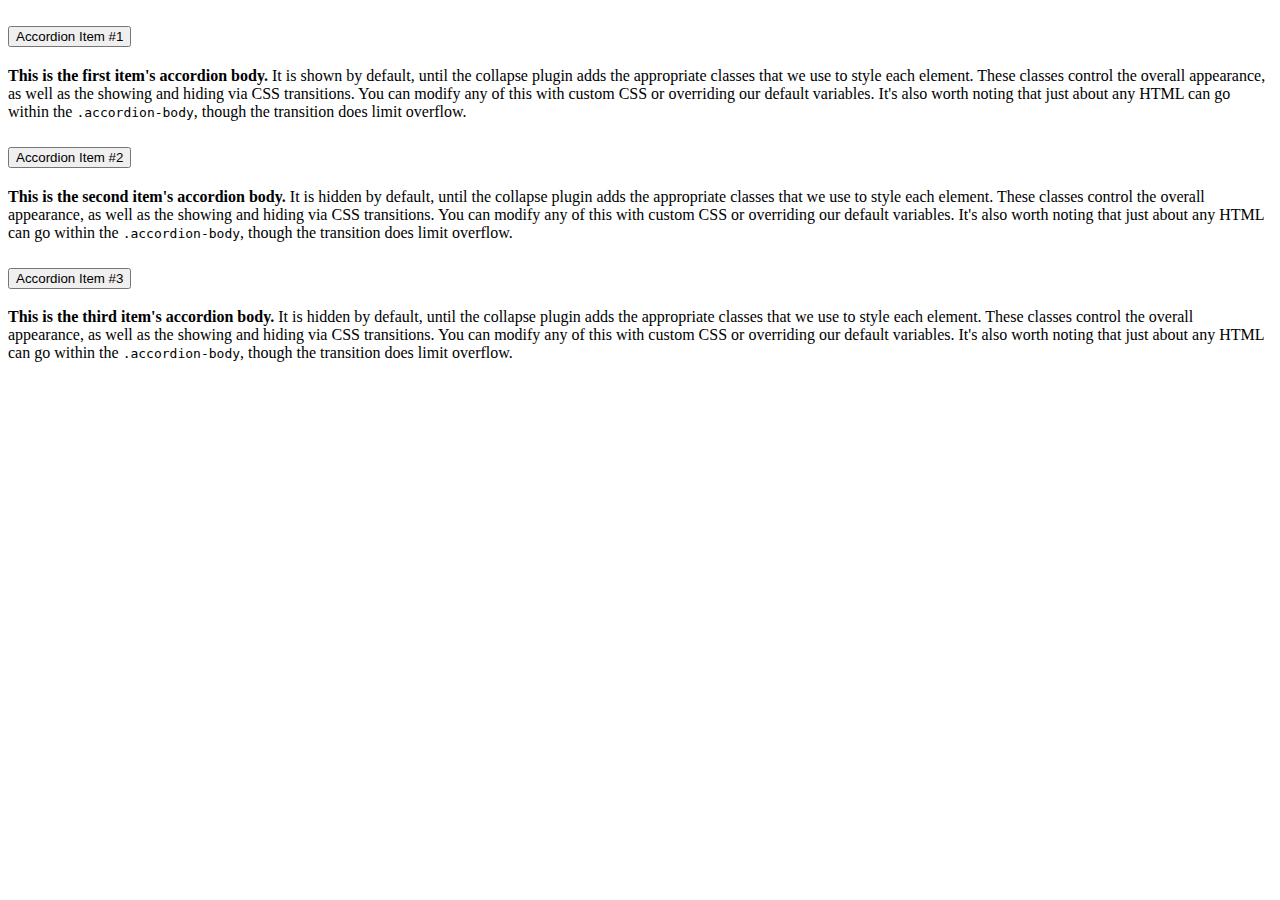
<file: bootstrap.html>
<!DOCTYPE html>
<html lang="en">
<head>
    <meta charset="UTF-8">
    <meta name="viewport" content="width=device-width, initial-scale=1.0">
    <title>Document</title>
    <link href="https://cdn.jsdelivr.net/npm/bootstrap@5.3.2/dist/css/bootstrap.min.css" rel="stylesheet" integrity="sha384-T3c6CoIi6uLrA9TneNEoa7RxnatzjcDSCmG1MXxSR1GAsXEV/Dwwykc2MPK8M2HN" crossorigin="anonymous">
    <script src="https://cdn.jsdelivr.net/npm/bootstrap@5.3.2/dist/js/bootstrap.bundle.min.js" integrity="sha384-C6RzsynM9kWDrMNeT87bh95OGNyZPhcTNXj1NW7RuBCsyN/o0jlpcV8Qyq46cDfL" crossorigin="anonymous"></script>
</head>
<body>
    <div class="accordion" id="accordionExample">
        <div class="accordion-item">
          <h2 class="accordion-header">
            <button class="accordion-button" type="button" data-bs-toggle="collapse" data-bs-target="#collapseOne" aria-expanded="true" aria-controls="collapseOne">
              Accordion Item #1
            </button>
          </h2>
          <div id="collapseOne" class="accordion-collapse collapse show" data-bs-parent="#accordionExample">
            <div class="accordion-body">
              <strong>This is the first item's accordion body.</strong> It is shown by default, until the collapse plugin adds the appropriate classes that we use to style each element. These classes control the overall appearance, as well as the showing and hiding via CSS transitions. You can modify any of this with custom CSS or overriding our default variables. It's also worth noting that just about any HTML can go within the <code>.accordion-body</code>, though the transition does limit overflow.
            </div>
          </div>
        </div>
        <div class="accordion-item">
          <h2 class="accordion-header">
            <button class="accordion-button collapsed" type="button" data-bs-toggle="collapse" data-bs-target="#collapseTwo" aria-expanded="false" aria-controls="collapseTwo">
              Accordion Item #2
            </button>
          </h2>
          <div id="collapseTwo" class="accordion-collapse collapse" data-bs-parent="#accordionExample">
            <div class="accordion-body">
              <strong>This is the second item's accordion body.</strong> It is hidden by default, until the collapse plugin adds the appropriate classes that we use to style each element. These classes control the overall appearance, as well as the showing and hiding via CSS transitions. You can modify any of this with custom CSS or overriding our default variables. It's also worth noting that just about any HTML can go within the <code>.accordion-body</code>, though the transition does limit overflow.
            </div>
          </div>
        </div>
        <div class="accordion-item">
          <h2 class="accordion-header">
            <button class="accordion-button collapsed" type="button" data-bs-toggle="collapse" data-bs-target="#collapseThree" aria-expanded="false" aria-controls="collapseThree">
              Accordion Item #3
            </button>
          </h2>
          <div id="collapseThree" class="accordion-collapse collapse" data-bs-parent="#accordionExample">
            <div class="accordion-body">
              <strong>This is the third item's accordion body.</strong> It is hidden by default, until the collapse plugin adds the appropriate classes that we use to style each element. These classes control the overall appearance, as well as the showing and hiding via CSS transitions. You can modify any of this with custom CSS or overriding our default variables. It's also worth noting that just about any HTML can go within the <code>.accordion-body</code>, though the transition does limit overflow.
            </div>
          </div>
        </div>
      </div>
</body>
</html>
</file>
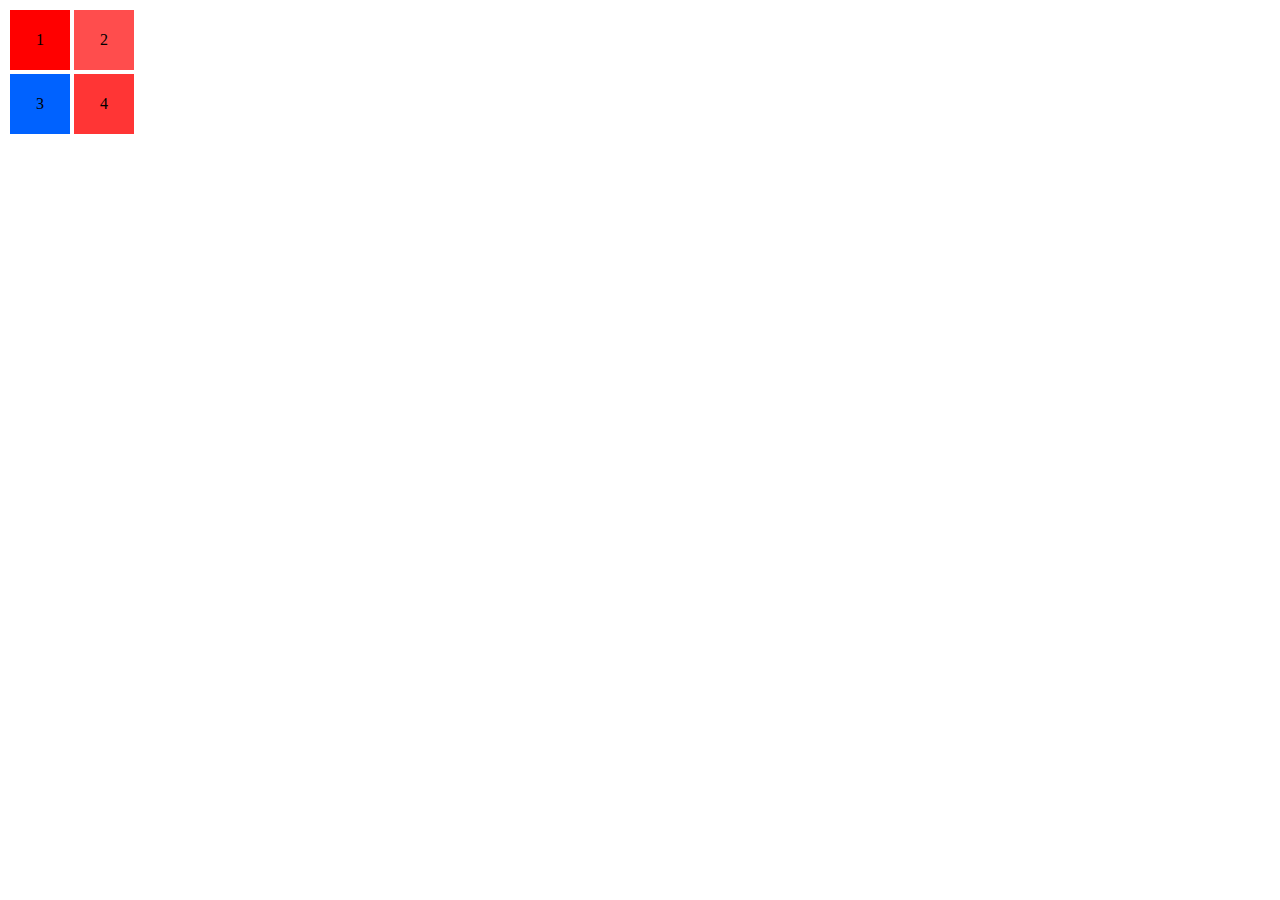
<file: div.html>
<!DOCTYPE html>
<html lang="en">
  <head>
    <meta charset="UTF-8" />
    <meta name="viewport" content="width=device-width, initial-scale=1.0" />
    <title>Document</title>
    <style>
      .main {
        display: flex;
        
      }
      .a {
        display: flex;
        align-items: center;
        justify-content: center;
        height: 60px;
        width: 60px;
        margin: 2px;
        background-color: red;
        
        
      }
      .b {
        display: flex;
        align-items: center;
        justify-content: center;
        height: 60px;
        width: 60px;
        margin: 2px;
        background-color: rgb(255, 77, 77);
        
      }
      .c {
        display: flex;
        align-items: center;
        justify-content: center;
        height: 60px;
        width: 60px;
        margin: 2px;
        background-color: rgb(0, 98, 255);
        
      }
      .d {
        display: flex;
        align-items: center;
        justify-content: center;
        height: 60px;
        width: 60px;
        margin: 2px;
        background-color: rgb(255, 53, 53);
        
      }
    </style>
  </head>
  <body>
    
    <div class="main">
      <div class="a">1</div>
      <div class="b">2</div>
    </div>
    <div class="main">
      <div class="c">3</div>
      <div class="d">4</div>
    </div>
    <script></script>
  </body>
</html>
</file>
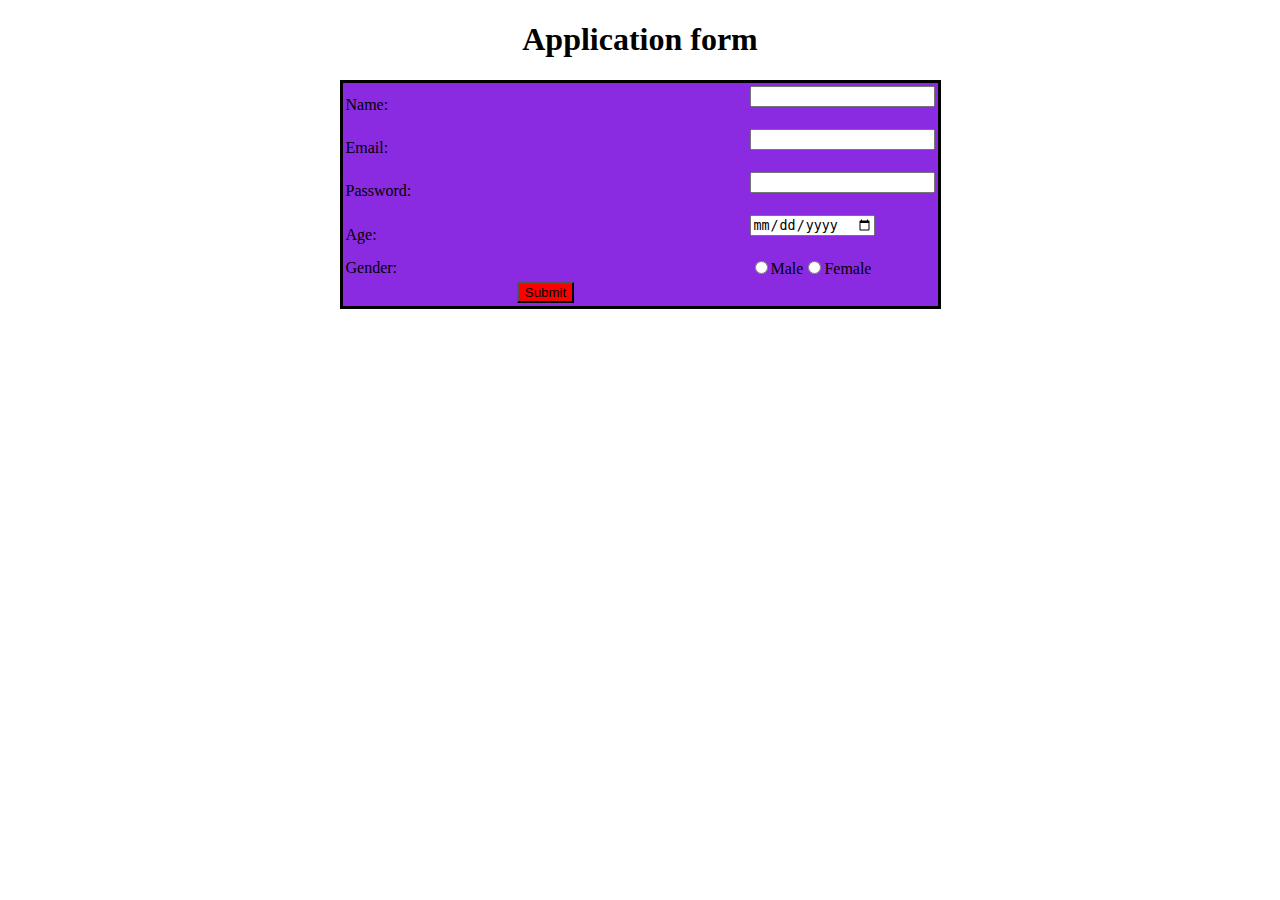
<file: form.html>
<!DOCTYPE html>
<html lang="en">
<head>
    <meta charset="UTF-8">
    <meta name="viewport" content="width=device-width, initial-scale=1.0">
    <title>sample form</title>
    <style>
        div{
            width: 400px;
            display: flex;
            justify-content: space-between;
        }
    </style>
</head>
<body >
    <center>
        <h1>Application form</h1>
    <table style="border: black solid;background-color: blueviolet;">
        <form method="post" action="#">
            <tr><td><div><label>Name:</label></td>
            <td><input type="text" name="name" required><br></div><br></td></tr>
            <tr><td><div><label>Email:</label></td>
            <td><input type="email" name="email" required><br></div><br></td></tr>
            <tr><td><div><label>Password:</label></td>
            <td><input type="password" name="password" required><br></div><br></td></tr>
            <tr><td><div><label>Age:</label></td>
            <td><input type="date" name="age" required><br></div><br></td></tr>
            <tr><td><label>Gender:</label></td>
            <td><input type="radio" value="0" name="gender">Male<input type="radio" value="1" name="gender">Female</td></tr>
            <tr><td><center><button type="submit" name="Submit" style="background: red;">Submit</button></center></td></tr>

        </form>
    </table>
</center>
</body>
</html>
</file>
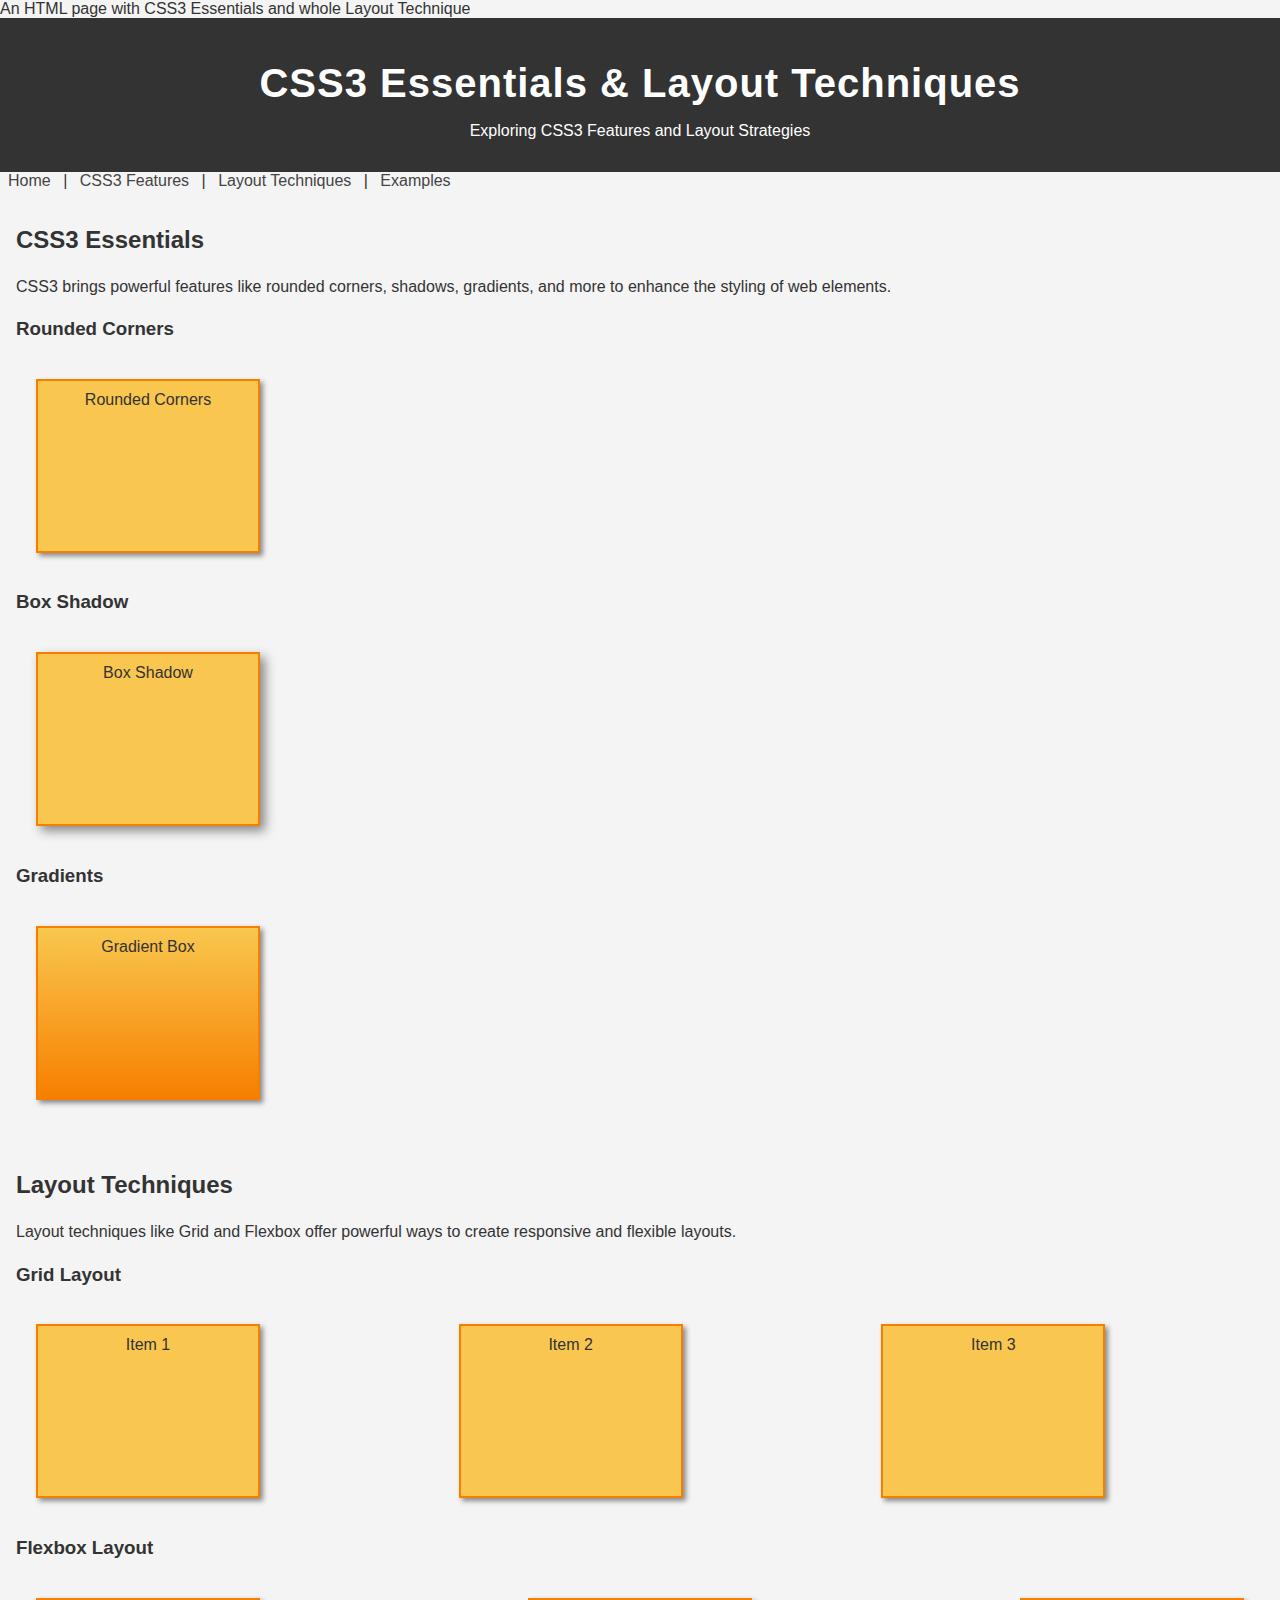
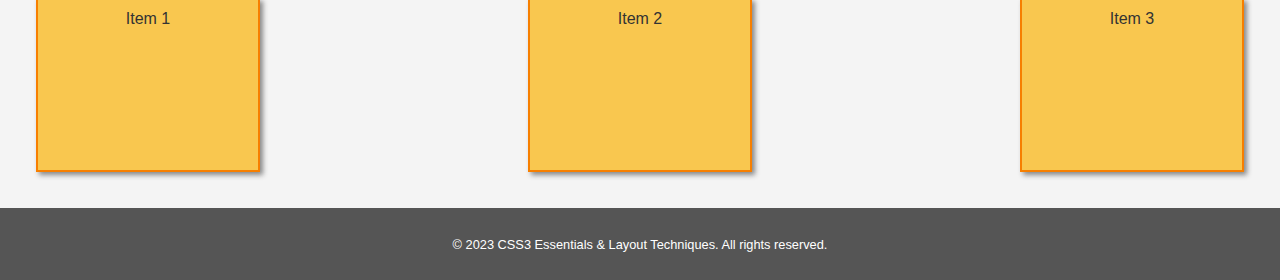
<file: lab_7_1.html>
An HTML page with CSS3 Essentials and whole Layout Technique
<!DOCTYPE html>
<html>
<head>
    <title>CSS3 Essentials & Layout Techniques</title>
    <style>
        /* Styling the body */
        body {
            font-family: Arial, sans-serif;
            margin: 0;
            padding: 0;
            background-color: #f4f4f4;
            color: #333;
        }
        
        /* Styling the header */
        header {
            background-color: #333;
            color: #fff;
            text-align: center;
            padding: 1rem;
        }
        
        /* Styling navigation links */
        nav a {
            color: #444;
            text-decoration: none;
            padding: 0.5rem;
        }
        
        /* Styling the main content */
        section {
            padding: 1rem;
        }
        
        /* Styling unordered list items */
        ul li {
            list-style-type: square;
            margin-left: 1rem;
        }
        
        /* Styling the footer */
        footer {
            background-color: #555;
            color: #fff;
            text-align: center;
            padding: 1rem;
        }
        
        /* Advanced CSS properties */
        header h1 {
            font-size: 2.5rem;
            margin-bottom: 0.5rem;
            letter-spacing: 1px;
        }
        
        section p {
            line-height: 1.6;
        }
        
        ul {
            border: 1px solid #ccc;
            padding: 0.5rem;
        }
        
        footer p {
            font-size: 0.8rem;
        }
        
        /* CSS3 and Layout Techniques Specific Styles */
        .box {
            width: 200px;
            height: 150px;
            background-color: #f9c74f;
            border: 2px solid #f77f00;
            margin: 20px;
            padding: 10px;
            text-align: center;
            display: inline-block;
            box-shadow: 3px 3px 5px #888888;
        }
        
        .grid-container {
            display: grid;
            grid-template-columns: repeat(3, 1fr);
            grid-gap: 20px;
        }
        
        .flex-container {
            display: flex;
            justify-content: space-between;
            align-items: center;
        }
    </style>
</head>
<body>
    <!-- Header section -->
    <header>
        <h1>CSS3 Essentials & Layout Techniques</h1>
        <p>Exploring CSS3 Features and Layout Strategies</p>
    </header>
    
    <!-- Navigation section -->
    <nav>
        <a href="#">Home</a> |
        <a href="#">CSS3 Features</a> |
        <a href="#">Layout Techniques</a> |
        <a href="#">Examples</a>
    </nav>
    
    <!-- Main content section -->
    <section>
        <h2>CSS3 Essentials</h2>
        <p>CSS3 brings powerful features like rounded corners, shadows, gradients, and more to enhance the styling of web elements.</p>
        
        <h3>Rounded Corners</h3>
        <div class="box">Rounded Corners</div>
        
        <h3>Box Shadow</h3>
        <div class="box" style="box-shadow: 5px 5px 10px #888888;">Box Shadow</div>
        
        <h3>Gradients</h3>
        <div class="box" style="background: linear-gradient(to bottom, #f9c74f, #f77f00);">Gradient Box</div>
    </section>
    
    <!-- Layout Techniques section -->
    <section>
        <h2>Layout Techniques</h2>
        <p>Layout techniques like Grid and Flexbox offer powerful ways to create responsive and flexible layouts.</p>
        
        <h3>Grid Layout</h3>
        <div class="grid-container">
            <div class="box">Item 1</div>
            <div class="box">Item 2</div>
            <div class="box">Item 3</div>
        </div>
        
        <h3>Flexbox Layout</h3>
        <div class="flex-container">
            <div class="box">Item 1</div>
            <div class="box">Item 2</div>
            <div class="box">Item 3</div>
        </div>
    </section>
    
    <!-- Footer section -->
    <footer>
        <p>&copy; 2023 CSS3 Essentials & Layout Techniques. All rights reserved.</p>
    </footer>
</body>
</html>
</file>
